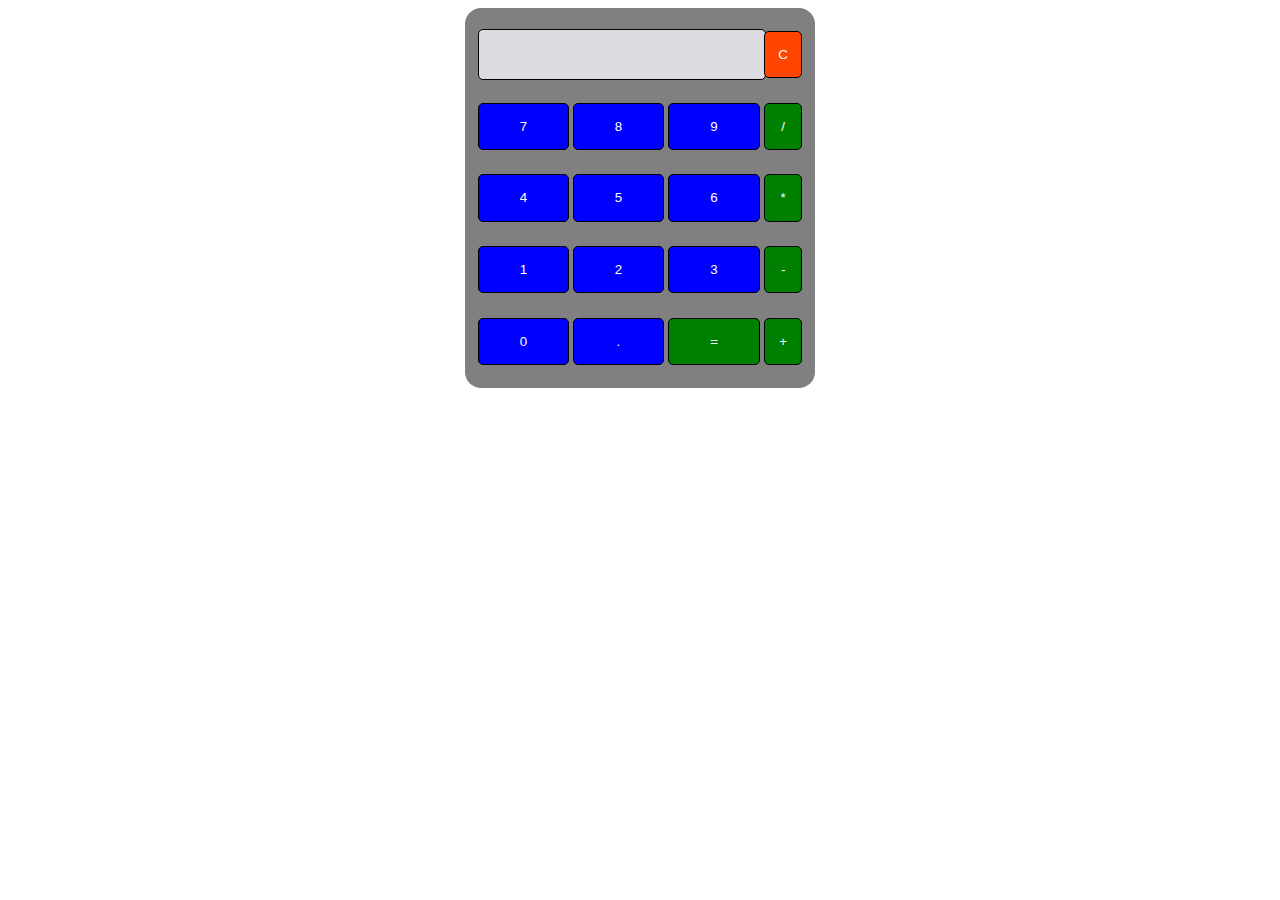
<file: CSE106/CSE106-lab4/index.html>
<!DOCTYPE html>
<html lang="en" dir="ltr">
<head>
<meta charset="utf-8">
<title> calculamator </title>
<link rel="stylesheet" href="styles.css">
</head>
<body>
<table class = "calculator" >
 <tr>
 <td colspan = "3"> <input class = "display-box" type = "text" id = "result" disabled /> </td>
 <!-- clear button -->
 <td> <input class = "button" type = "button" value = "C" onclick = "clearScreen()" style = "background-color: orangered;" /> </td>
 </tr>
 <tr>
 <!-- display() buttons --> 
 <td> <input class = "button" type = "button" value = "7" onclick = "display('7')" /> </td>
 <td> <input class = "button" type = "button" value = "8" onclick = "display('8')" /> </td>
 <td> <input class = "button" type = "button" value = "9" onclick = "display('9')" /> </td>
 <td> <input class = "button" type = "button" value = "/" onclick = "display('/')"style = "background-color: green;" /> </td>
 </tr>
 <tr>
 <td> <input class = "button" type = "button" value = "4" onclick = "display('4')" /> </td>
 <td> <input class = "button" type = "button" value = "5" onclick = "display('5')" /> </td>
 <td> <input class = "button" type = "button" value = "6" onclick = "display('6')" /> </td>
 <td> <input class = "button" type = "button" value = "*" onclick = "display('*')" style = "background-color: green;" /> </td>
 </tr>
 <tr>
<td> <input class = "button" type = "button" value = "1" onclick = "display('1')" /> </td>
<td> <input class = "button" type = "button" value = "2" onclick = "display('2')" /> </td>
<td> <input class = "button" type = "button" value = "3" onclick = "display('3')" /> </td>
<td> <input class = "button" type = "button" value = "-" onclick = "display('-')"style = "background-color: green;"  /> </td>
 </tr>
 <tr>
 <td> <input class = "button" type = "button" value = "0" onclick = "display('0')" /> </td>
 <td> <input class = "button" type = "button" value = "." onclick = "display('.')" id = "dot" /> </td>
 <!-- calculate() -->
 <td> <input class = "button" type = "button" value = "=" onclick = "calculate()" style = "background-color: green;" /> </td>
 <td> <input class = "button" type = "button" value = "+" onclick = "display('+')" style = "background-color: green;"/> </td>
 </tr>
 </table>
<script type="text/javascript" src="script.js"></script>
</body>
</html>
</file>
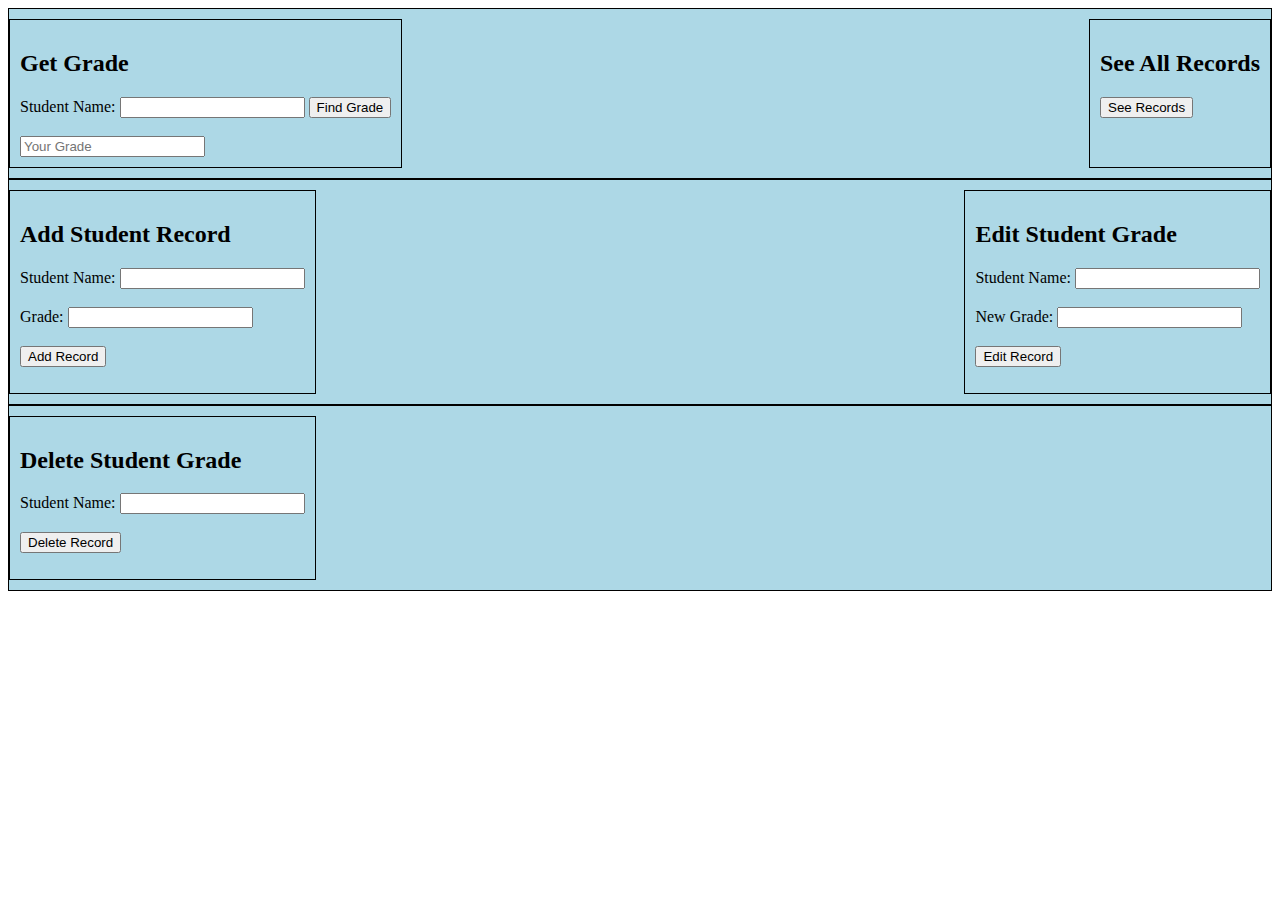
<file: CSE106/CSE106-lab5/index.html>
<!DOCTYPE html>
<html lang="en">
<head>
    <title>Grades</title>
    <link rel="stylesheet" href="style.css">
<body>
    <div class="row1">
        <div class="get_grade">
            <h2>Get Grade</h2>
            <label for="name">Student Name: </label>
            <input type="text" id="name" />
            <button type="submit" onclick="get()">Find Grade</button>
            <br><br>
            <input type="text" id="get_grade" placeholder="Your Grade" readonly />
        </div>
        
        <div class="all_grades">
            <h2>See All Records</h2>
            <button type="submit" onclick="find()">See Records</button>
            <p id="get_all"></p>
        </div>
    </div>

    <div class="row2">
        <div class="add_student">
            <h2>Add Student Record</h2>
            <label for="name2">Student Name: </label>
            <input type="text" id="name2" />
            <br><br>
            <label for="grade2">Grade: </label>
            <input type="text" id="grade2" />
            <br><br>
            <button type="submit" onclick="add()">Add Record</button>
            <p id="success_record"></p>
        </div>

        <div class="edit_grade">
            <h2>Edit Student Grade</h2>
            <label for="name3">Student Name: </label>
            <input type="text" id="name3" />
            <br><br>
            <label for="grade3">New Grade: </label>
            <input type="text" id="grade3" />
            <br><br>
            <button type="submit" onclick="edit()">Edit Record</button>
            <p id="success_grade"></p>
        </div>
    </div>

    <div class="row3">
        <div>
            <h2>Delete Student Grade</h2>
            <label for="name4">Student Name: </label>
            <input type="text" id="name4" />
            <br><br>
            <button type="submit" onclick="del()">Delete Record</button>
            <p id="success_delete"></p>
        </div>
    </div>
    <script type="text/javascript" src="script.js"></script>
</body>
</html>
</file>
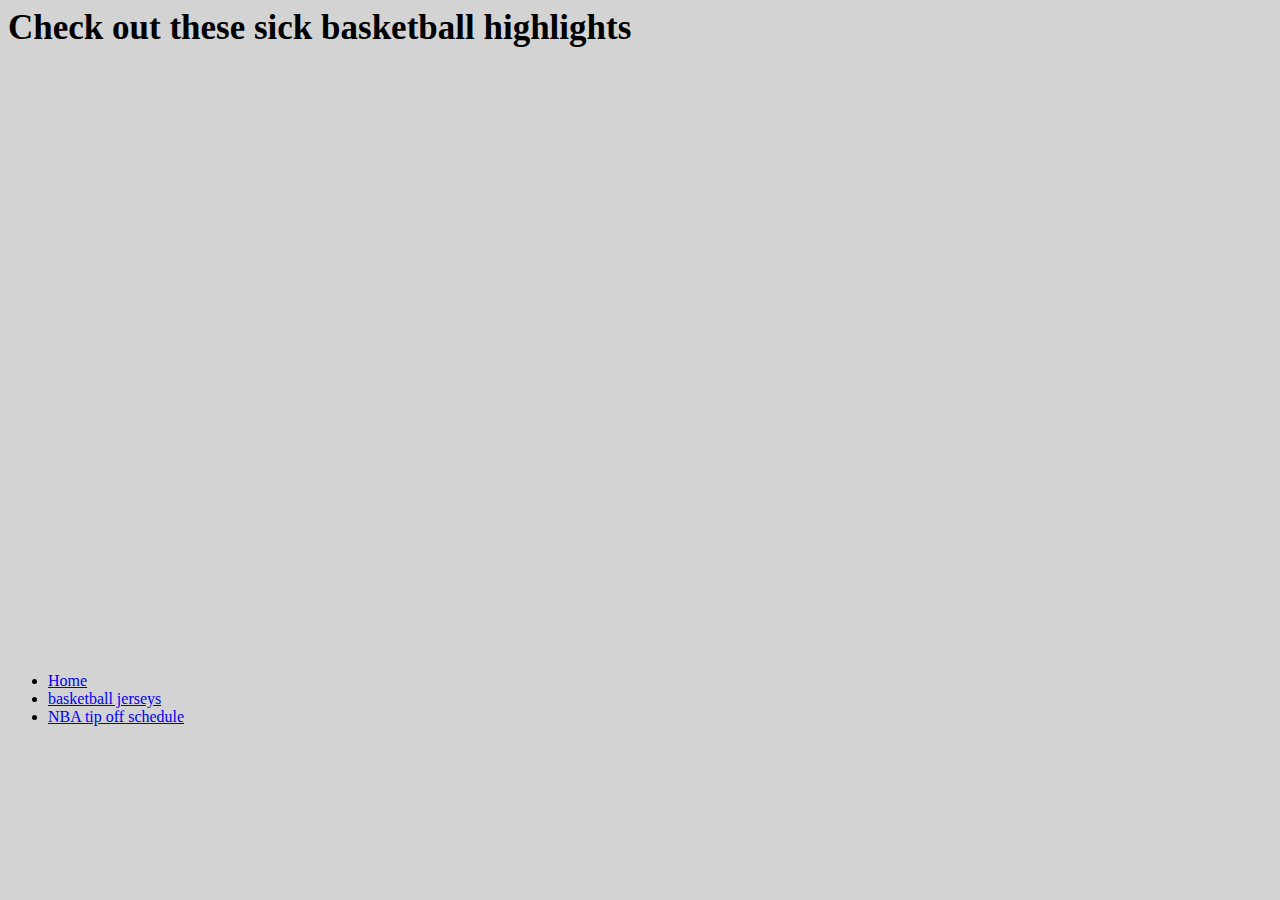
<file: CSE106/CSE106-lab3/bballvideos.html>
<!DOCTYPE html>
<html>
    <head>
        <meta charset="utf-8">
        <meta-name="viewport" content="width=device-width, initial-scale=1">
        <link rel="stylesheet" href="style3.css">
    </head>
    <body>
      </body>
        <h1>Check out these sick basketball highlights</h1>
        <iframe width="560" height="300" src="https://www.youtube.com/embed/OTTWedyp37o" title="YouTube video player" frameborder="0" allow="accelerometer; autoplay; clipboard-write; encrypted-media; gyroscope; picture-in-picture" allowfullscreen></iframe>
        <iframe width="560" height="300" src="https://www.youtube.com/embed/M9PAMJiuOao" title="YouTube video player" frameborder="0" allow="accelerometer; autoplay; clipboard-write; encrypted-media; gyroscope; picture-in-picture" allowfullscreen></iframe>
        <iframe width="560" height="300" src="https://www.youtube.com/embed/oQx3SKGN3Rs" title="YouTube video player" frameborder="0" allow="accelerometer; autoplay; clipboard-write; encrypted-media; gyroscope; picture-in-picture" allowfullscreen></iframe>
      <nav>
        <ul>
          <li><a href="index.html">Home</a></li>
          <li><a href="bballjerseys.html">basketball jerseys</a></li>
          <li><a href="nbatipoff.html">NBA tip off schedule</a></li>
        </ul>
      </nav>
    </body>
</html>
</file>
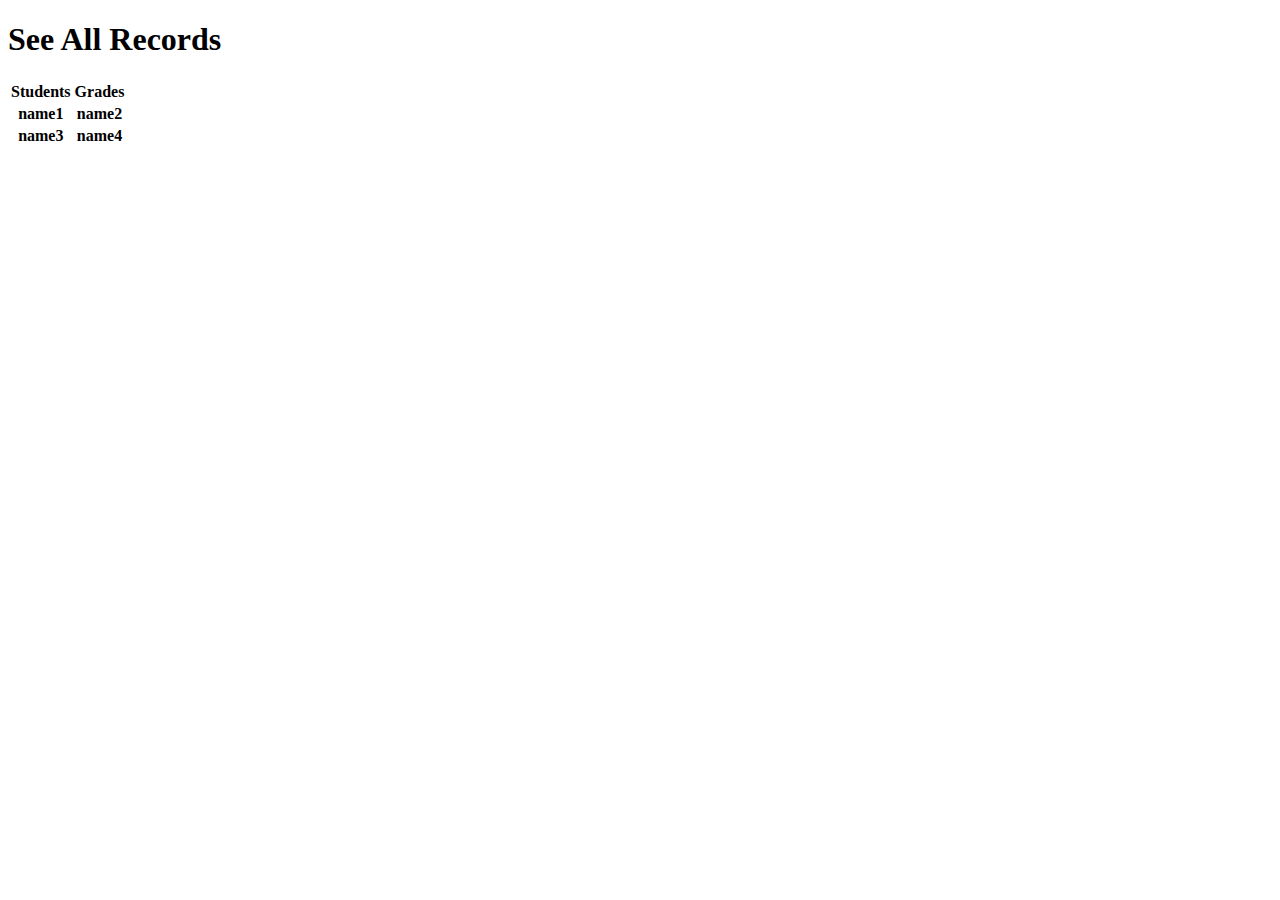
<file: CSE106/CSE106-lab6/templates/records.html>
<!DOCTYPE html>
<html>
    <head>
        <body>
            <h1>See All Records</h1>
            <div></div>
            <table>
                <tr>
                    <th>Students</th>
                    <th>Grades</th>
                </tr>
                <tr>
                    <th>name1</th>
                    <th>name2</th>
                </tr>
                <tr>
                    <th>name3</th>
                    <th>name4</th>
                </tr>
            </table>
        </body>
    </head>
</html>
</file>
<file: CSE106/CSE106-lab4/styles.css>
.calculator {
 padding: 10px;
 border-radius: 1em;
 height: 380px;
 width: 350px;
 margin: auto;
 background-color: gray;
}
.display-box {
 font-family: 'arial', sans-serif;
 background-color: #dcdbe1;
 border: solid black 0.5px;
 color: black;
 border-radius: 5px;
 width: 100%;
 height: 70%;
}
.button {
 font-family: 'futura', sans-serif;
 background-color: blue;
 color: white;
 border: solid black 0.5px;
 width: 100%;
 border-radius: 5px;
 height: 70%;
 outline: none;
}
</file>
<file: CSE106/CSE106-lab5/style.css>
div {
    border: 1px solid black;
    padding: 10px;
    }


.row1 {
    display: flex;
    justify-content: space-between;
    background-color: lightblue;
    padding: 10px 0px;
    }
        
.row2 {
    display: flex;
    justify-content: space-between;
    background-color: lightblue;
    padding: 10px 0px;
    }

.row3 {
    display: flex;
    justify-content: left;
    background-color: lightblue;
    padding: 10px 0px;
    }

#success_record, #success_grade, #success_delete {
    color: red;
    }
</file>
<file: CSE106/CSE106-lab3/style3.css>
body {background-color: lightgray;}
h1 {
    color:black;
    font-style: Arial;
    font-size: 35px;
    text-align: left;
    margin: auto;
    padding: 0%;
}
</file>
